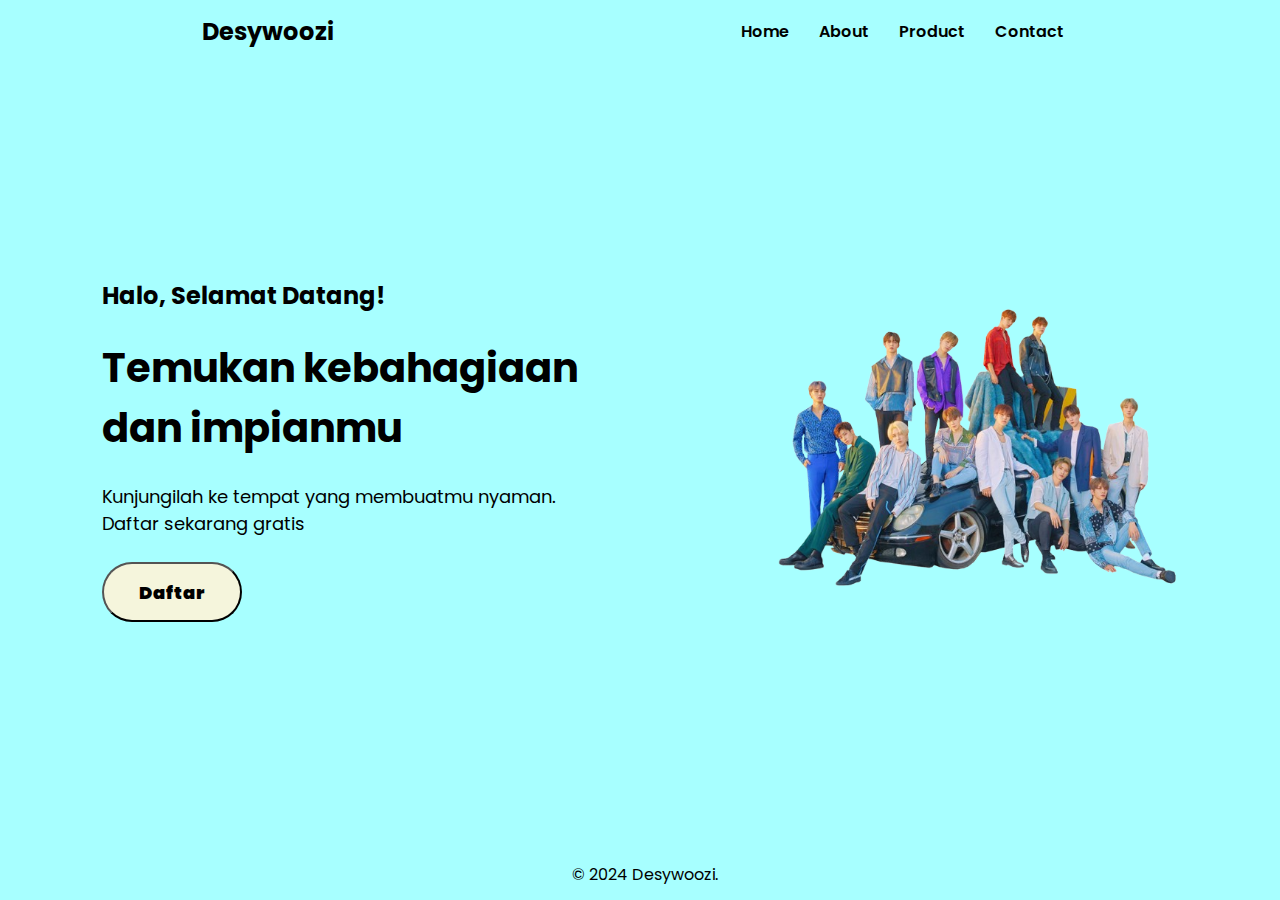
<file: index.html>
<!DOCTYPE html>
<html lang="en">
  <head>
    <meta charset="UTF-8" />
    <meta name="viewport" content="width=device-width, initial-scale=1.0" />
    <title>Desywoozi</title>
    <link rel="stylesheet" href="style.css" />
    <link rel="preconnect" href="https://fonts.googleapis.com" />
    <link rel="preconnect" href="https://fonts.gstatic.com" crossorigin />
    <link
      href="https://fonts.googleapis.com/css2?family=Poppins:wght@300&display=swap"
      rel="stylesheet"
    />
  </head>
  <body>
    <header>
      <div class="navbar">
        <div class="logo">Desywoozi</div>
        <ul>

          <li><a href="home.html">Home</a></li>
          <li><a href="about.html">About</a></li>
          <li><a href="product.html">Product</a></li>
          <li><a href="contact.html">Contact</a></li>
      
        </ul>
      </div>
    </header>
    <main>
      <section class="landing-1">
        <div class="content">
          <h4>Halo, Selamat Datang!</h4>
          <br>
          <h2>
            Temukan kebahagiaan
            <br>
            dan impianmu
          </h2>
          <br>
          <p> 
            Kunjungilah ke tempat yang membuatmu nyaman.
            <br>
            Daftar sekarang gratis
          </p>
          <br>
          <button class="btn-daftar">Daftar</button>
        </div>
        <div class="img">
          <img src="img/svt.png" alt="svt" width="400" />
        </div>
      </section>
    </main>
    <footer>&copy 2024 Desywoozi.</footer>

  </body>
</html>
</file>
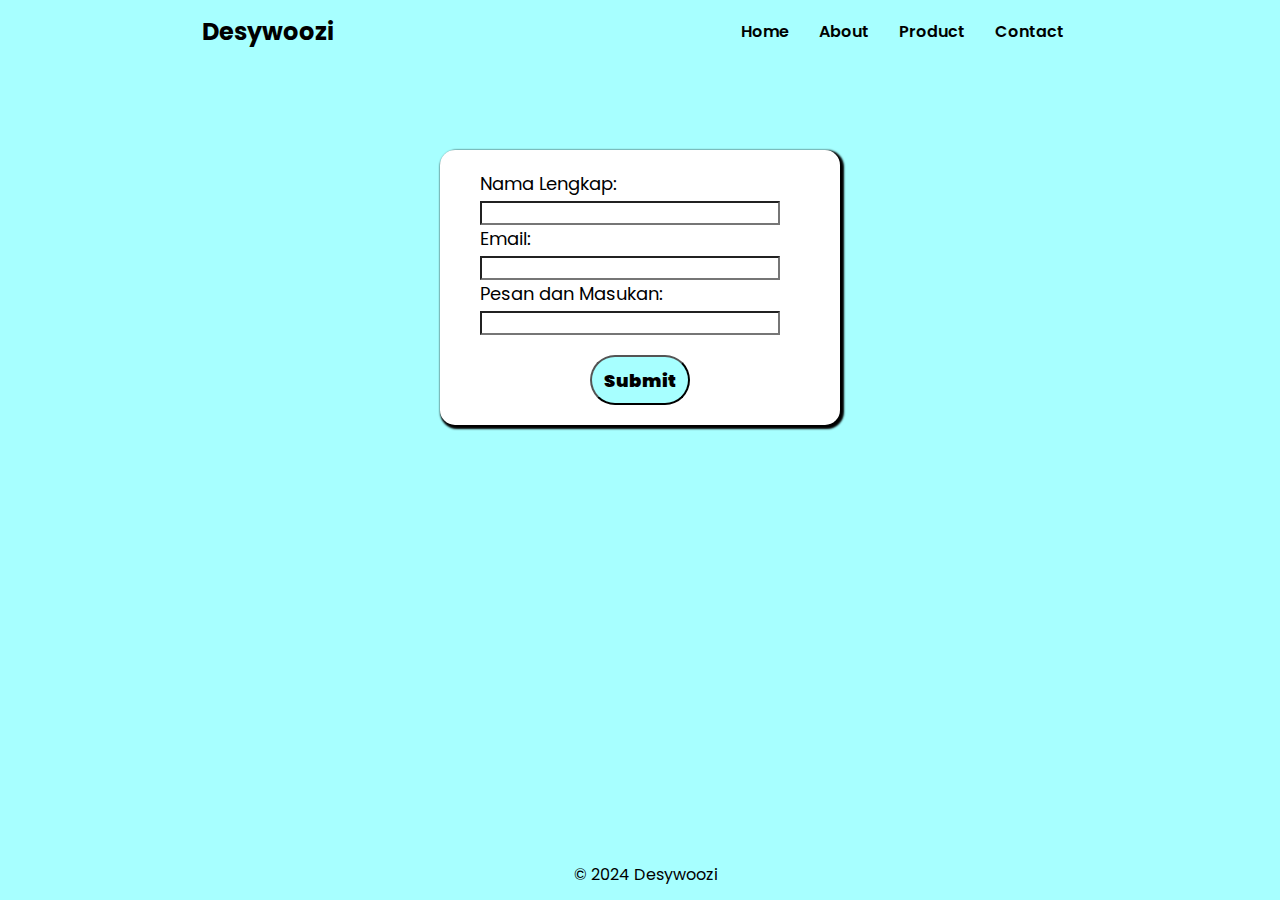
<file: contact.html>
<!DOCTYPE html>
<html lang="en">
  <head>
    <meta charset="UTF-8" />
    <meta name="viewport" content="width=device-width, initial-scale=1.0" />
    <title>contact</title>
    <link rel="stylesheet" href="contact.css" />
    <link rel="preconnect" href="https://fonts.googleapis.com" />
    <link rel="preconnect" href="https://fonts.gstatic.com" crossorigin />
    <link
      href="https://fonts.googleapis.com/css2?family=Poppins:wght@300&display=swap"
      rel="stylesheet"
    />
  </head>
  <body>
    <header >
      <div class="navbar">
        <div class="logo">Desywoozi</div>
        <ul>
          <li><a href="index.html">Home</a></li>
          <li><a href="">About</a></li>
          <li><a href="product.html">Product</a></li>
          <li><a href="contact.html">Contact</a></li>
        </ul>
      </div>
    </header>
    <main>
      <div class="box-form">
        <form action="/contact.html">
          <label for="fname">Nama Lengkap:</label><br />
          <input type="text" id="fname" name="fname" value="" /><br />
          <label for="lname">Email:</label><br />
          <input type="text" id="lname" name="lname" value="" /><br />
          <label for="pesan">Pesan dan Masukan:</label><br />
          <input type="text" id="lname" name="lname" value="" /><br />
          <input class="button" type="submit" value="Submit" />
        </form>
      </div>
    </main>
    <footer>&copy 2024 Desywoozi</footer>
  </body>
</html>
</file>
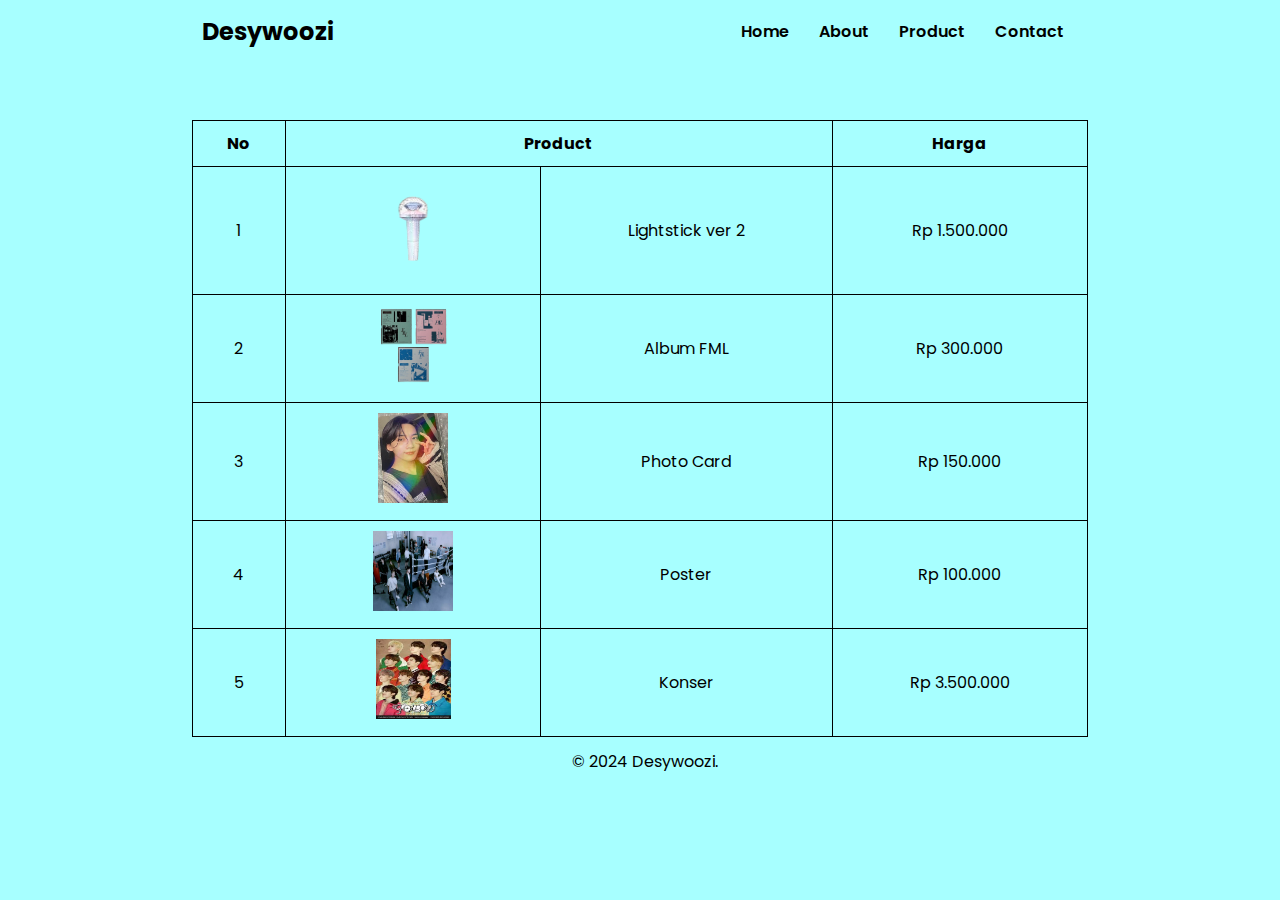
<file: product.html>
<!DOCTYPE html>
<html lang="en">
<head>
    <meta charset="UTF-8">
    <meta name="viewport" content="width=device-width, initial-scale=1.0">
    <title>Product</title>
    <link rel="stylesheet" href="product.css">
    <link rel="preconnect" href="https://fonts.googleapis.com" />
    <link rel="preconnect" href="https://fonts.gstatic.com" crossorigin />
    <link
      href="https://fonts.googleapis.com/css2?family=Poppins:wght@300&display=swap"
      rel="stylesheet"
    />
</head>
<body>
    <header style="margin-bottom: 120px;">
        <div class="navbar">
          <div class="logo">Desywoozi</div>
          <ul>
            <li><a href="index.html">Home</a></li>
            <li><a href="">About</a></li>
            <li><a href="product.html">Product</a></li>
            <li><a href="contact.html">Contact</a></li>
          </ul>
        </div>
      </header>
      <main>
        
            <table style="width: 70%;">
                <tr>
                    <th> No </th>
                    <th colspan="2"> Product </th>
                    <th>Harga </th>
                  </tr>
                  <tr>
                    <td>1</td>
                    <td><img src="img/light.png" alt="Lightstick" width="100px" height="100px"></td>
                    <td>Lightstick ver 2</td>
                    <td>Rp 1.500.000</td>
                  </tr>
                  <tr>
                    <td>2</td>
                    <td><img src="img/album.png" alt="album" width="70px" height="80px" ></td>
                    <td>Album FML</td>
                    <td>Rp 300.000</td>
                  </tr>
                    <td>3</td>
                    <td><img src="img/photocard.png" alt="photocard" width="70px" height="90px"></td>
                    <td>Photo Card </td>
                    <td>Rp 150.000</td>
                  </tr>
                    <td>4</td>
                    <td><img src="img/poster.png" alt="poster" width="80px" height="80px"></td>
                    <td>Poster</td>    
                    <td>Rp 100.000</td>
                  </tr>
                    <td>5</td>
                    <td><img src="img/konser.jpg" alt="konser"width="75px" height="80px"></td>
                    <td>Konser</td>
                    <td>Rp 3.500.000</td>
                  </tr>
            </table>
        </div>
       
        
       
      </main>
 
      <footer>&copy 2024 Desywoozi.</footer>
</body>
</html>
</file>
<file: style.css>
body {
  scroll-behavior: smooth;
}

* {
  background-color: #a7ffff;
  box-sizing: border-box;
  padding: 0;
  margin: 0;
  font-family: "Poppins", sans-serif;
}

.navbar {
  position: fixed;
  top: 0;
  left: 0;
  right: 0;
  display: flex;
  align-items: center;
  width: 100%;
  padding: 5px;
  justify-content: space-around;
}

h4 {
  font-size: 24px;
}

h2 {
  font-weight: bold;
  font-size: 40px;
}

p {
  font-size: 18px;
}

.btn-daftar {
  background-color: beige;
  border-radius: 30px;
  padding: 8px;
  width: 140px;
  height: 60px;
  font-weight: 900;
  font-size: 18px;
}

.btn-daftar:hover {
  background-color: black;
  color: white;
  transition: all 0.2s;
}

.logo {
  font-size: 24px;
  font-weight: bold;
}

ul {
  display: flex;
  gap: 30px; /* jarak antar link */
  padding: 14px;
}
li {
  list-style: none;
  font-weight: 600;
}

li a {
  text-decoration: none; /* untuk menghilangkan garis di bawah link */
  color: black;
}

.landing-1 {
  display: flex;
  flex-direction: row;
  justify-content: center;
  align-items: center;
  height: 100dvh;
  gap: 200px;
}

footer {
  text-align: center; /* atas bawah */
  bottom: 0;
  width: 100%;
  position: fixed;
  height: 50px;
  line-height: 50px;
  padding-left: 10px;
}
</file>
<file: contact.css>
body {
    scroll-behavior: smooth;
  }
  
  * {
    background-color: #a7ffff;
    box-sizing: border-box;
    padding: 0;
    margin: 0;
    font-family: "Poppins", sans-serif;
  }
  
  .navbar {
    position: fixed;
    top: 0;
    left: 0;
    right: 0;
    display: flex;
    align-items: center;
    width: 100%;
    padding: 5px;
    justify-content: space-around;
  }
  


.logo {
    font-size: 24px;
    font-weight: bold;
  }
  
  ul {
    display: flex;
    gap: 30px; /* jarak antar link */
    padding: 14px;
  }
  li {
    list-style: none;
    font-weight: 600;
  }
  
  li a {
    text-decoration: none; /* untuk menghilangkan garis di bawah link */
    color: black;
  }



form {
    font-size: 18px;
    padding: 20px 40px;
    width: 400px;
    background-color: white;
    text-align: left;
    border-radius: 15px;
    box-shadow: 2px 2px 2px 2px black;
  }
  
  form input {
    background-color: white;
    width: 300px;
  }
  
  form label {
    background-color: white;
  }
  
  .box-form {
    display: flex;
    justify-content: center;
    padding-top: 150px;
  }
  

  
  form .button {
      background-color: #a7ffff;
      border-radius: 30px;
      padding: 8px;
      cursor: pointer;
      width: 100px;
      height: 50px;
      font-weight: 900;
      font-size: 18px;
      margin: 20px auto 0;
      display: block; 
      color: black;
    }
  
  footer {
    padding-left: 10px;
    text-align: center;
    height: 50px;
    line-height: 50px;
    width: 100%;
    position: fixed;
    bottom: 0;
  }
</file>
<file: product.css>
body {
    scroll-behavior: smooth;
  }
  
  * {
    background-color: #a7ffff;
    box-sizing: border-box;
    padding: 0;
    margin: 0;
    font-family: "Poppins", sans-serif;
  }
  
  .navbar {
    position: fixed;
    top: 0;
    left: 0;
    right: 0;
    display: flex;
    align-items: center;
    width: 100%;
    padding: 5px;
    justify-content: space-around;
  }
  
  h4 {
    font-size: 24px;
  }
  
  h2 {
    font-weight: bold;
    font-size: 40px;
  }
  
  p {
    font-size: 18px;
  }
  
  .btn-daftar {
    background-color: beige;
    border-radius: 30px;
    padding: 8px;
    width: 140px;
    height: 60px;
    font-weight: 900;
    font-size: 18px;
  }
  
  .btn-daftar:hover {
    background-color: black;
    color: white;
    transition: all 0.2s;
  }
  
  .logo {
    font-size: 24px;
    font-weight: bold;
  }
  
  ul {
    display: flex;
    gap: 30px; /* jarak antar link */
    padding: 14px;
  }
  li {
    list-style: none;
    font-weight: 600;
  }
  
  li a {
    text-decoration: none; /* untuk menghilangkan garis di bawah link */
    color: black;
  }
  
main table, th, td {
    border:1px solid black;
    margin: 0 auto;
    border-collapse: collapse;
   
  }
  
  
  th, td {
    text-align: center; 
    padding: 10px; 
  }
  

  footer {
    padding-left: 10px;
    text-align: center;
    height: 50px;
    line-height: 50px;
    width: 100%;
    bottom: 0;
  }
</file>
